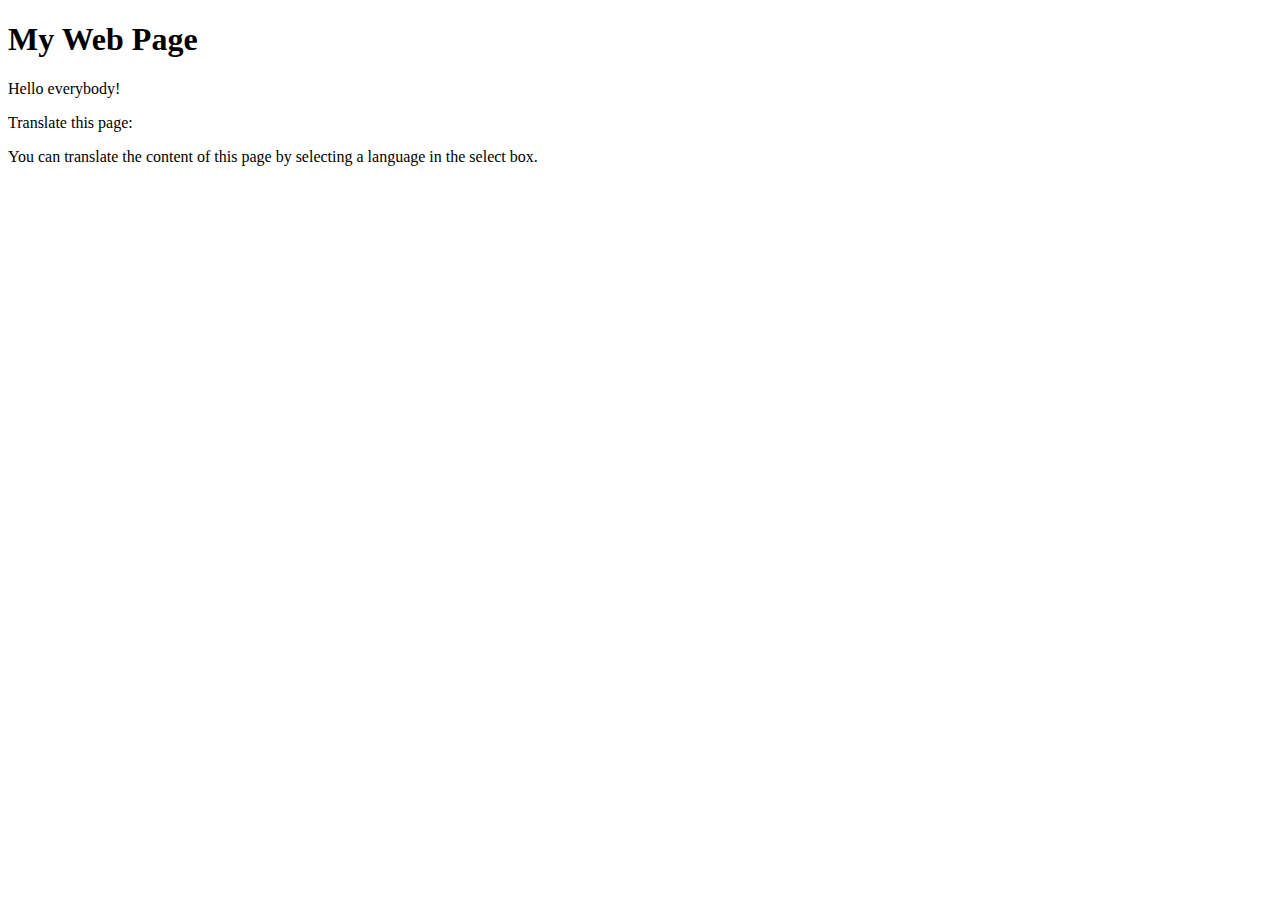
<file: test.html>
<!DOCTYPE html>
<html lang="en-US">
<body>

<h1>My Web Page</h1>

<p>Hello everybody!</p>

<p>Translate this page:</p>

<div id="google_translate_element"></div>
<script>
function googleTranslateElementInit() {
  new google.translate.TranslateElement({pageLanguage: 'en'}, 'google_translate_element');
}
</script>
<script src="//translate.google.com/translate_a/element.js?cb=googleTranslateElementInit"></script>

<p>You can translate the content of this page by selecting a language in the select box.</p>

</body>
</html>
</file>
